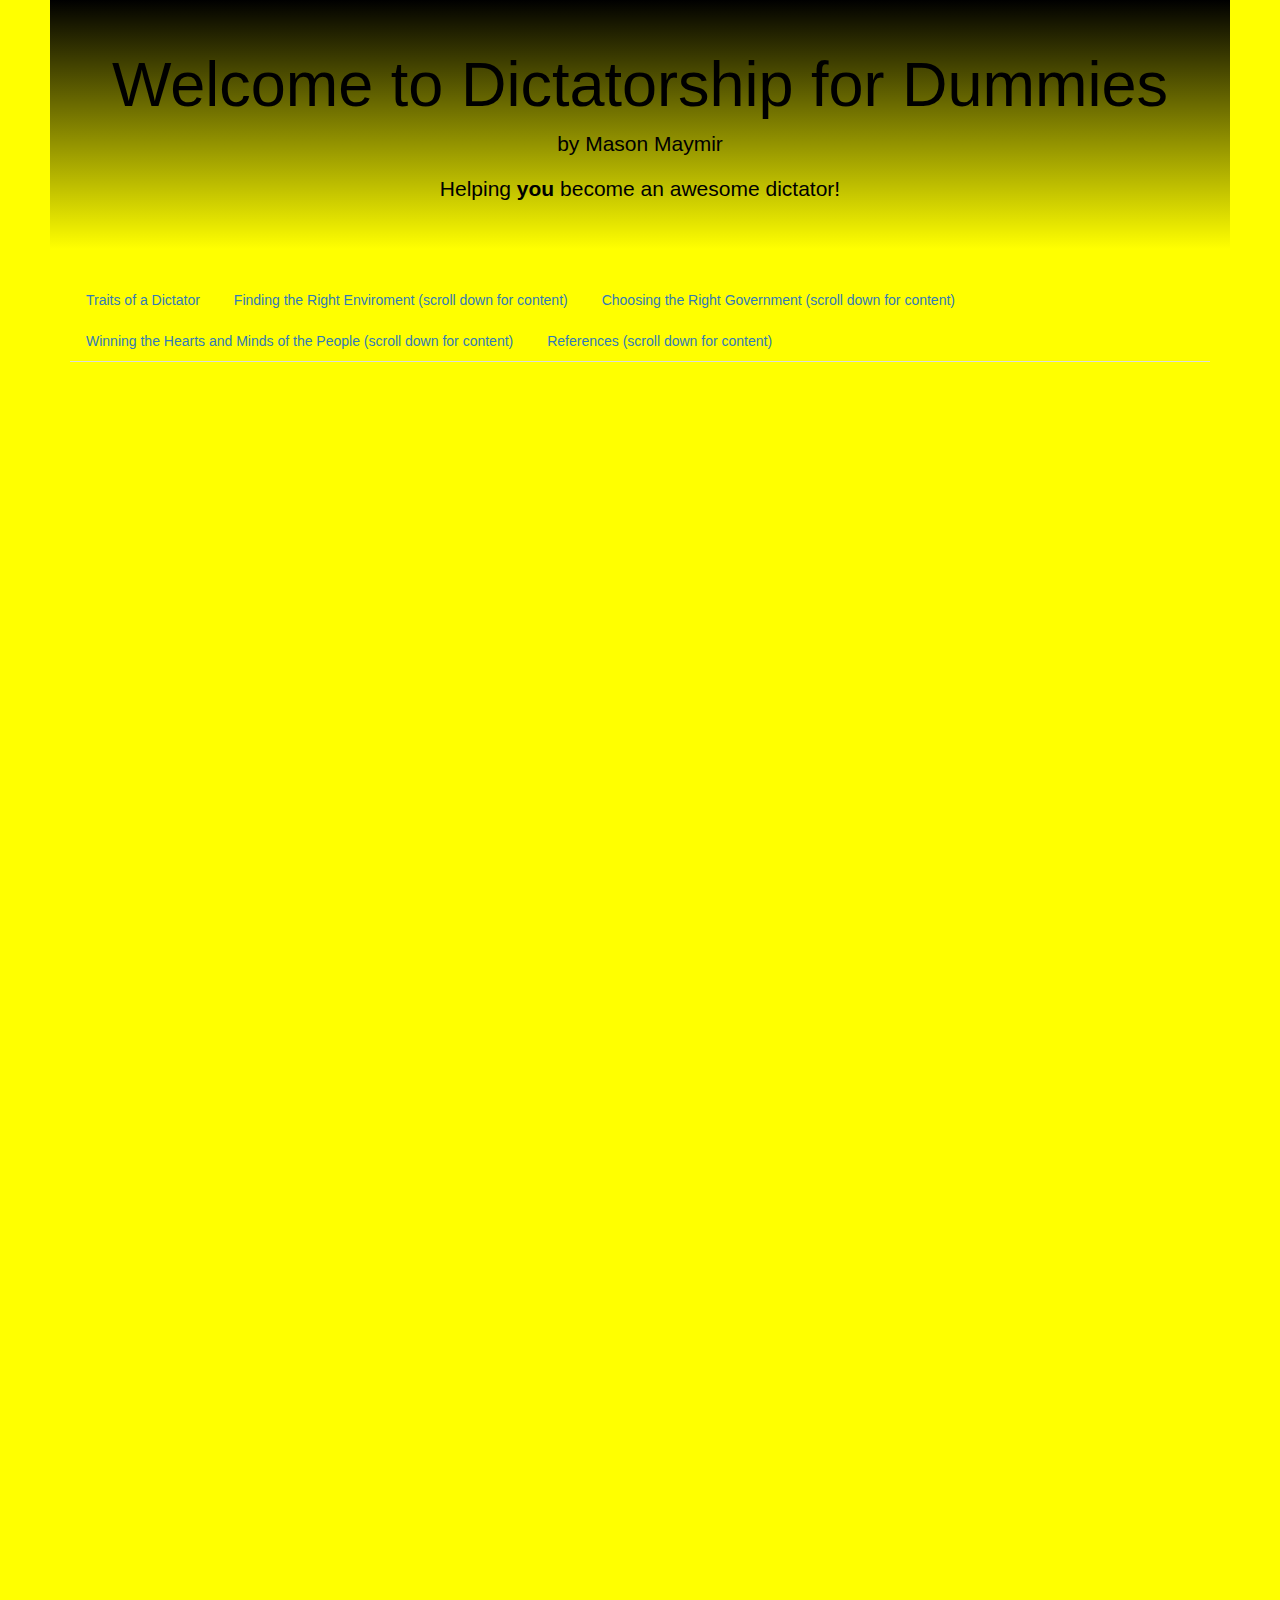
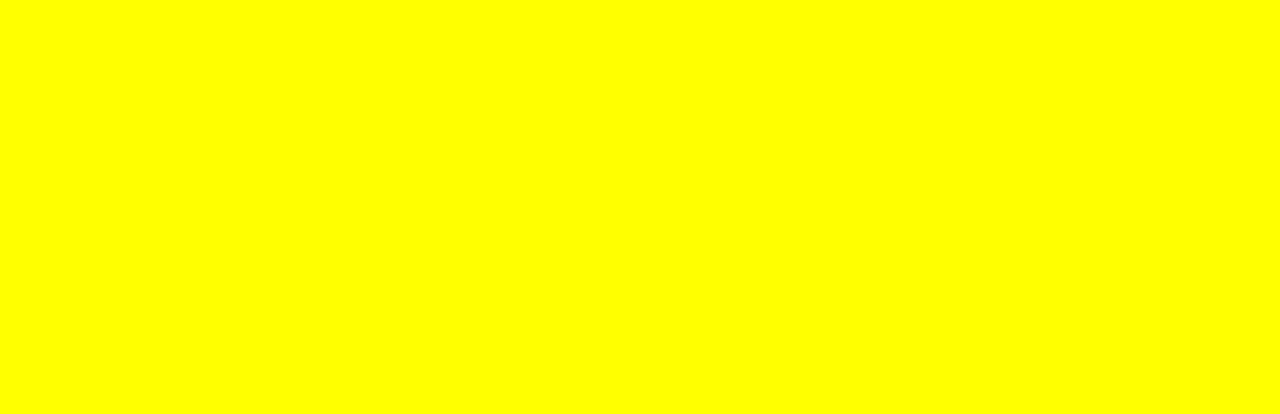
<file: index.html>
<!DOCTYPE html>
<html>
    <head>
      <meta charset="utf-8">
        <meta name="viewport" content="width=device-width, initial-scale=1">
        <link rel="stylesheet" href="http://maxcdn.bootstrapcdn.com/bootstrap/3.3.6/css/bootstrap.min.css">
        <script src="https://ajax.googleapis.com/ajax/libs/jquery/1.12.0/jquery.min.js"></script>
        <script src="http://maxcdn.bootstrapcdn.com/bootstrap/3.3.6/js/bootstrap.min.js"></script>
        <style>
        body{
                text-align:center;
                padding-left: 50px;
                padding-right: 50px;
                background-color: yellow;  
                background-image: url("");
                border-image: url("http://kommein.com/wp-content/uploads/2011/03/For-Dummies.gif");
            }
            div.jumbotron{
                padding: 30px;
                background-color: lightgray;
                color:black;
               background: linear-gradient(black, yellow); /* Standard syntax */
            }
            div.potatoes{
                align-content: center;
                align-self: center;
                align-items: center;
                height: 320;
                width: 400;
            }
            
            div.item{
                padding: 30px;
                text-align: center;
                border: 70px;
                margin-left: 200px;
                margin-right: 200px;
                margin-top: 50px;
                margin-bottom: 70px;
            }
            div.item active{
                padding: 30px;
                margin-left: 200px;
                margin-right: 200px;
                margin-top: 50px;
                margin-bottom: 70px;
                text-align: center;
                border: 70px;
            }
        </style>   
</head>
<body> 
        <div class="jumbotron">
        <h1>Welcome to Dictatorship for Dummies</h1>
        <p>by Mason Maymir</p>
        <p> Helping <b>you</b> become an awesome dictator!</p>
        </div>
  <div class="all">
    <div class="container">
  <ul class="nav nav-tabs">
    <li><a data-toggle="tab" href="#menu1">Traits of a Dictator</a></li>
    <li><a data-toggle="tab" href="#menu2">Finding the Right Enviroment (scroll down for content)</a></li>
    <li><a data-toggle="tab" href="#menu3">Choosing the Right Government (scroll down for content)</a></li>
    <li><a data-toggle="tab" href="#menu5">Winning the Hearts and Minds of the People (scroll down for content)</a></li>
    <li><a data-toggle="tab" href="#menu4">References (scroll down for content)</a></li>
  </ul>
    <div id="menu1" class="tab-pane fade">
      <h3>Traits of a Dictator</h3>
        Every Dictator should posses the quality of hatred, be a good orator, and strive to get what they want. The quality of hatred will help fuel their power and anger. This will help them get stuff done quicker and bolder. They must be a good orator. Being a good orator will help them persuade people to follow them and do what they say. Last, but not least, they must strive to get what they want. That means they never give up and do whatever the have to no matter what to get what they truly desire. having these three qualities you too can become a good dictator (and by good, I mean terrifying).
       <div class="potatoes">
            <iframe src="http://player.history.com/pservice/embed-player/?siteId=hist&tPid=608497219941" scrolling="no" allowfullscreen  width="485" height="310" ></iframe> 
           <iframe src="https://drive.google.com/a/stemhigh.org/file/d/0B8iTq3d5umy0cUN2X2FOcUk2NTg/preview" width="485" height="310"></iframe>
           
        </div>
    </div>
    <div id="menu2" class="tab-pane fade">
      <h3>Finding the Right Enviroment to Rise to Power</h3>
       <div class="container">
  <br>
  <div id="myCarousel" class="carousel slide" data-ride="carousel">
    <!-- Indicators -->
    <ol class="carousel-indicators">
      <li data-target="#myCarousel" data-slide-to="0" class="active"></li>
      <li data-target="#myCarousel" data-slide-to="1"></li>
      <li data-target="#myCarousel" data-slide-to="2"></li>
      <li data-target="#myCarousel" data-slide-to="3"></li>
    </ol>
    <!-- Wrapper for slides -->
    <div class="carousel-inner" role="listbox">

      <div class="item active">
        <div class="carousel-caption">
        </div>
                                Dictators don’t just come out of nowhere ya know, they find a good place, then they rise to power. One can be a dictator and rise to power if one finds the right environment to do it. One must find a struggling country or place. A place that would be easy to take over  rise to power. The right environment to become a dictator is a struggling country that must have economic problems, political problems, and social problems. 
        </div>
      <div class="item">
        <div class="carousel-caption">
        </div>
         <p>The first things that one must do to find the right environment to rise to power is to find a country that has economic problems like a depression, an unstable economy, and inflation. One thing that can make a country perfect to take over is a depression. Germany was in a depression after WW1 due to all the reparations they had to pay. To rise up one must look for an unstable economy, one where one little thing could cause it all to collapse. Then, when all seems lost for the economy, one must come in and tell everyone that they will save the economy. Another thing that one could look for in the economy of a country is inflation, it can be a good thing (for a dictator). The article “German Economy in the 1920s” says, “Inflation reached the point where millions of marks were worthless. Cartoons of the time depicted people with wheelbarrows full of money who could not buy a loaf of bread”(Castillo, 2003). This shows that Germany’s economy was failing and inflation was crazy and this caused chaos in the economy. These things are necessary for finding the right place to rise to power, but there is more.
          </p>
      </div>
      <div class="item">
        <div class="carousel-caption">
        </div>
           <p>Another thing that one must look for to find the right place to rise to power in is political problems, like an unstable government, an unwanted government, and confused politics. One political problem that one can look for is an unstable government. The article “World War I: Aftermath” states that “Such economic chaos did much to increase social unrest, destabilizing the fragile Weimar Republic”(2016). This shows that the Weimar Republic was weak and fragile and could be easily destabilized, which means that it is a good example of the type of government one would want in the environment that they rise to power. Another thing that one would want is a government that is unwanted and untrusted by the people. With a government like that it is easy to get the people to revolt and fight against the government. One more thing to look for in a government is confused politics. Confused politics are easier for one to trick and overcome. These things will always help one when looking for the right place to rise to power. 
</p>
      </div>
      <div class="item">
        <div class="carousel-caption">
        </div>
            <p>In order for one to find the right place to rise to power in one must also find a place that has social problems.  It is good when the place one is rising in has citizens revolting. Revolting citizens help because then it is easier to overcome the current government. It can be helpful too when the citizens are vulnerable. It is easier to trick them and get them to do what one says when they are vulnerable. One more thing to look for in social problems that a country has is desperate citizens. The article “The Rise of Fascism and Nazism” says, “ people had less loyalty to democratic powers. They looked to strong leaders to help”. This shows that the people were desperate, and that they wanted a strong leader, one can rise to power in countries with people like this by being that leader that the people want. That is what one should look for in a country when it comes to social problems.
            </p>
            <p> One could find the perfect place to rise to power in by looking for a country that has an unstable economy and is in a depression. A country with an unstable government and untrusted government also is always a good thing ( for a dictator). Last, one must look for a country with desperate and vulnerable citizens. A country with all things things combined would be the perfect country to rise to power in. It would be easy to take control of the economy, the government, and the people.
            Hah, watch out world!</p>
        </div>
    </div>
    <!-- Left and right controls -->
        <a class="left carousel-control" href="#myCarousel" role="button" data-slide="prev">
      <span class="glyphicon glyphicon-chevron-left" aria-hidden="true"></span>
      <span class="sr-only">Previous</span>
      </a>
      <a class="right carousel-control" href="#myCarousel" role="button" data-slide="next">
      <span class="glyphicon glyphicon-chevron-right" aria-hidden="true"></span>
      <span class="sr-only">Next</span>
    </a>
  </div>
</div>  
</div>
    <div id="menu3" class="tab-pane fade">
       <h3>Choosing the Right Government</h3>
        Out of all the government types I would recomend totalitarianism for a dictator. Here is the link to a rap song about totaliterianism: 
        
       https://drive.google.com/a/stemhigh.org/file/d/0B8iTq3d5umy0ZEEyWWNKYkxfZXM/view?usp=sharing
          </div>
         <div id="menu5" class="tab-pane fade">
      <h3>Winning the Heart and Minds of the people</h3>
        In order to win the hearts and minds of the poeple you must have good propaganda, below is an example of a propaganda poster.
       <iframe src="https://drive.google.com/a/stemhigh.org/file/d/0B8iTq3d5umy0Vk5SQmR0cGJRN2s/preview" width="640" height="480"></iframe>
     </div>
<div id="menu4" class="tab-pane fade">
      <h3>References</h3>
    <p>Adolf Hitler: Fast Facts. (n.d.). Retrieved March 3, 2016, from                                  http://www.history.com/topics/world-war-ii/adolf-hitler/videos/adolf-hitler-fast-              facts</p>
    <p>Castillo, D. (2003, December). German Economy in the 1920s. Retrieved March 2, 2016, from 
            http://www.history.ucsb.edu/faculty/marcuse/classes/33d/projects/1920s/Econ20s.htm </p>     
    <p>Smith, P. (n.d.). 1933: Hitler Comes to Power. Retrieved March 2, 2016, from 
          http://teacher.scholastic.com/scholasticnews/indepth/upfront/features/index.asp?article=f031008_Hitler </p>
    <p>The Weimar Republic: The Fragility of Democracy. Retrieved March 2, 2016, from 
          https://www.facinghistory.org/weimar-republic-fragility-democracy/primary-sources/weimar-politics </p>
          <p>WORLD WAR I: AFTERMATH. (2016, January 29). Retrieved March 2, 2016, from 
          https://www.ushmm.org/wlc/en/article.php?ModuleId=10007429 </p>
     </div>

    </div>
    </div>
</body>
</html>
</file>
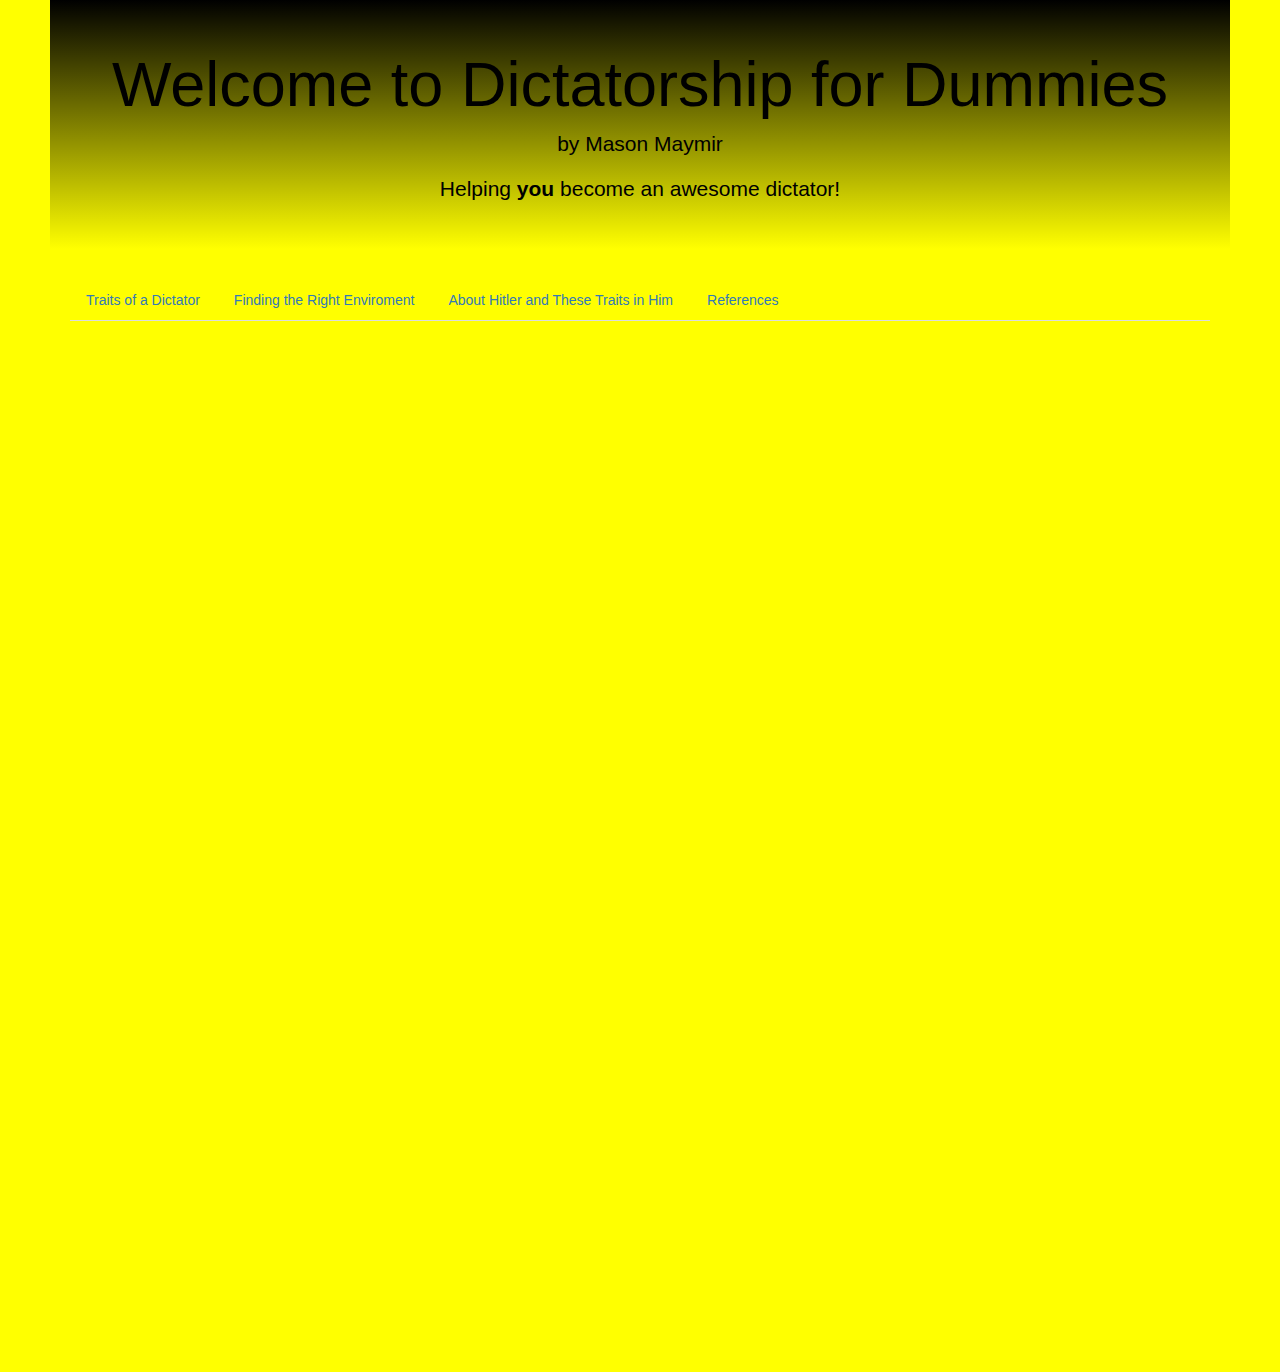
<file: Dictatorship for Dummies.html>
<!DOCTYPE html>
<html>
    <head>
      <meta charset="utf-8">
        <meta name="viewport" content="width=device-width, initial-scale=1">
        <link rel="stylesheet" href="http://maxcdn.bootstrapcdn.com/bootstrap/3.3.6/css/bootstrap.min.css">
        <script src="https://ajax.googleapis.com/ajax/libs/jquery/1.12.0/jquery.min.js"></script>
        <script src="http://maxcdn.bootstrapcdn.com/bootstrap/3.3.6/js/bootstrap.min.js"></script>
        
  
        <style>
        
            body{
                text-align:center;
                padding-left: 50px;
                padding-right: 50px;
                background-color: yellow;  
                background-image: url("");
                border-image: url("http://kommein.com/wp-content/uploads/2011/03/For-Dummies.gif");
                
                
            }
            div.jumbotron{
                padding: 30px;
                background-color: lightgray;
                color:black;
               background: linear-gradient(black, yellow); /* Standard syntax */
            }
            
            div.potatoes{
                align-content: center;
                align-self: center;
                align-items: center;
                height: 320;
                width: 400;
                
            
            }
            
            div.item{
                padding: 30px;
                text-align: center;
                border: 70px;
                margin-left: 200px;
                margin-right: 200px;
                margin-top: 50px;
                margin-bottom: 70px;
            }
            div.item active{
                padding: 30px;
                margin-left: 200px;
                margin-right: 200px;
                margin-top: 50px;
                margin-bottom: 70px;
                text-align: center;
                border: 70px;
            }
           
        </style>
    </head>


<body> 
    
        <div class="jumbotron">
        <h1>Welcome to Dictatorship for Dummies</h1>
        <p>by Mason Maymir</p>
        
        <p> Helping <b>you</b> become an awesome dictator!</p>
        
        </div>

  <div class="all">
    <div class="container">

  <ul class="nav nav-tabs">
    <li><a data-toggle="tab" href="#menu1">Traits of a Dictator</a></li>
    <li><a data-toggle="tab" href="#menu2">Finding the Right Enviroment</a></li>
    <li><a data-toggle="tab" href="#menu3">About Hitler and These Traits in Him</a></li>
    <li><a data-toggle="tab" href="#menu4">References</a></li>
  </ul>

   
    <div id="menu1" class="tab-pane fade">
      <h3>Traits of a Dictator</h3>
        
    
      
        
        Every Dictator should posses the quality of hatred, be a good orator, and strive to get what they want. The quality of hatred will help fuel their power and anger. This will help them get stuff done quicker and bolder. They must be a good orator. Being a good orator will help them persuade people to follow them and do what they say. Last, but not least, they must strive to get what they want. That means they never give up and do whatever the have to no matter what to get what they truly desire. having these three qualities you too can become a good dictator (and by good, I mean terrifying).
      
    
    </div>
    <div id="menu2" class="tab-pane fade">
      <h3>Finding the Right Enviroment to Rise to Power</h3>
       <div class="container">
  <br>
  <div id="myCarousel" class="carousel slide" data-ride="carousel">
    <!-- Indicators -->
    <ol class="carousel-indicators">
      <li data-target="#myCarousel" data-slide-to="0" class="active"></li>
      <li data-target="#myCarousel" data-slide-to="1"></li>
      <li data-target="#myCarousel" data-slide-to="2"></li>
      <li data-target="#myCarousel" data-slide-to="3"></li>
    </ol>

    <!-- Wrapper for slides -->
    <div class="carousel-inner" role="listbox">

      <div class="item active">
        <div class="carousel-caption">
         
        </div>
                                Dictators don’t just come out of nowhere ya know, they find a good place, then they rise to power. One can be a dictator and rise to power if one finds the right environment to do it. One must find a struggling country or place. A place that would be easy to take over  rise to power. The right environment to become a dictator is a struggling country that must have economic problems, political problems, and social problems. 
      </div>

      <div class="item">
        
        <div class="carousel-caption">
         
         

        </div>
         <p>The first things that one must do to find the right environment to rise to power is to find a country that has economic problems like a depression, an unstable economy, and inflation. One thing that can make a country perfect to take over is a depression. Germany was in a depression after WW1 due to all the reparations they had to pay. To rise up one must look for an unstable economy, one where one little thing could cause it all to collapse. Then, when all seems lost for the economy, one must come in and tell everyone that they will save the economy. Another thing that one could look for in the economy of a country is inflation, it can be a good thing (for a dictator). The article “German Economy in the 1920s” says, “Inflation reached the point where millions of marks were worthless. Cartoons of the time depicted people with wheelbarrows full of money who could not buy a loaf of bread”(Castillo, 2003). This shows that Germany’s economy was failing and inflation was crazy and this caused chaos in the economy. These things are necessary for finding the right place to rise to power, but there is more.
          </p>
      </div>
    
      <div class="item">
      
        <div class="carousel-caption">
        
         
        </div>
           <p>Another thing that one must look for to find the right place to rise to power in is political problems, like an unstable government, an unwanted government, and confused politics. One political problem that one can look for is an unstable government. The article “World War I: Aftermath” states that “Such economic chaos did much to increase social unrest, destabilizing the fragile Weimar Republic”(2016). This shows that the Weimar Republic was weak and fragile and could be easily destabilized, which means that it is a good example of the type of government one would want in the environment that they rise to power. Another thing that one would want is a government that is unwanted and untrusted by the people. With a government like that it is easy to get the people to revolt and fight against the government. One more thing to look for in a government is confused politics. Confused politics are easier for one to trick and overcome. These things will always help one when looking for the right place to rise to power. 
</p>
      </div>

      <div class="item">
     
        <div class="carousel-caption">
        
        
             

        </div>
            <p>In order for one to find the right place to rise to power in one must also find a place that has social problems.  It is good when the place one is rising in has citizens revolting. Revolting citizens help because then it is easier to overcome the current government. It can be helpful too when the citizens are vulnerable. It is easier to trick them and get them to do what one says when they are vulnerable. One more thing to look for in social problems that a country has is desperate citizens. The article “The Rise of Fascism and Nazism” says, “ people had less loyalty to democratic powers. They looked to strong leaders to help”. This shows that the people were desperate, and that they wanted a strong leader, one can rise to power in countries with people like this by being that leader that the people want. That is what one should look for in a country when it comes to social problems.
            </p>
            <p> One could find the perfect place to rise to power in by looking for a country that has an unstable economy and is in a depression. A country with an unstable government and untrusted government also is always a good thing ( for a dictator). Last, one must look for a country with desperate and vulnerable citizens. A country with all things things combined would be the perfect country to rise to power in. It would be easy to take control of the economy, the government, and the people.
            Hah, watch out world!</p>
      </div>
  
    </div>

    <!-- Left and right controls -->
    <a class="left carousel-control" href="#myCarousel" role="button" data-slide="prev">
      <span class="glyphicon glyphicon-chevron-left" aria-hidden="true"></span>
      <span class="sr-only">Previous</span>
    </a>
    <a class="right carousel-control" href="#myCarousel" role="button" data-slide="next">
      <span class="glyphicon glyphicon-chevron-right" aria-hidden="true"></span>
      <span class="sr-only">Next</span>
    </a>
  </div>
</div>
        
    </div>
    <div id="menu3" class="tab-pane fade">
       <h3>About Hitler and These Traits in Him</h3>
        
        <div class="potatoes"> 
            
        <iframe src="http://player.history.com/pservice/embed-player/?siteId=hist&tPid=608497219941" scrolling="no" allowfullscreen  width="485" height="310" ></iframe>
        
        <iframe src="https://drive.google.com/a/stemhigh.org/file/d/0B8iTq3d5umy0cUN2X2FOcUk2NTg/preview" width="485" height="310"></iframe> 
        
        </div>
        
        
       
     
        
         
       
    </div>
<div id="menu4" class="tab-pane fade">
      <h3>References</h3>


    
    <p>Adolf Hitler: Fast Facts. (n.d.). Retrieved March 3, 2016, from http://www.history.com/topics/world-war-ii/adolf-hitler/videos/adolf-hitler-fast-facts</p>
      
    
<p>Castillo, D. (2003, December). German Economy in the 1920s. Retrieved March 2, 2016, from 
          http://www.history.ucsb.edu/faculty/marcuse/classes/33d/projects/1920s/Econ20s.htm </p>
          
    <p>Smith, P. (n.d.). 1933: Hitler Comes to Power. Retrieved March 2, 2016, from 
          http://teacher.scholastic.com/scholasticnews/indepth/upfront/features/index.asp?article=f031008_Hitler </p>

    <p>The Weimar Republic: The Fragility of Democracy. Retrieved March 2, 2016, from 
          https://www.facinghistory.org/weimar-republic-fragility-democracy/primary-sources/weimar-politics </p>

          <p>WORLD WAR I: AFTERMATH. (2016, January 29). Retrieved March 2, 2016, from 
          https://www.ushmm.org/wlc/en/article.php?ModuleId=10007429 </p>

    
  
   
     </div>
  </div>
    
    </div>
</body>
</html>
</file>
